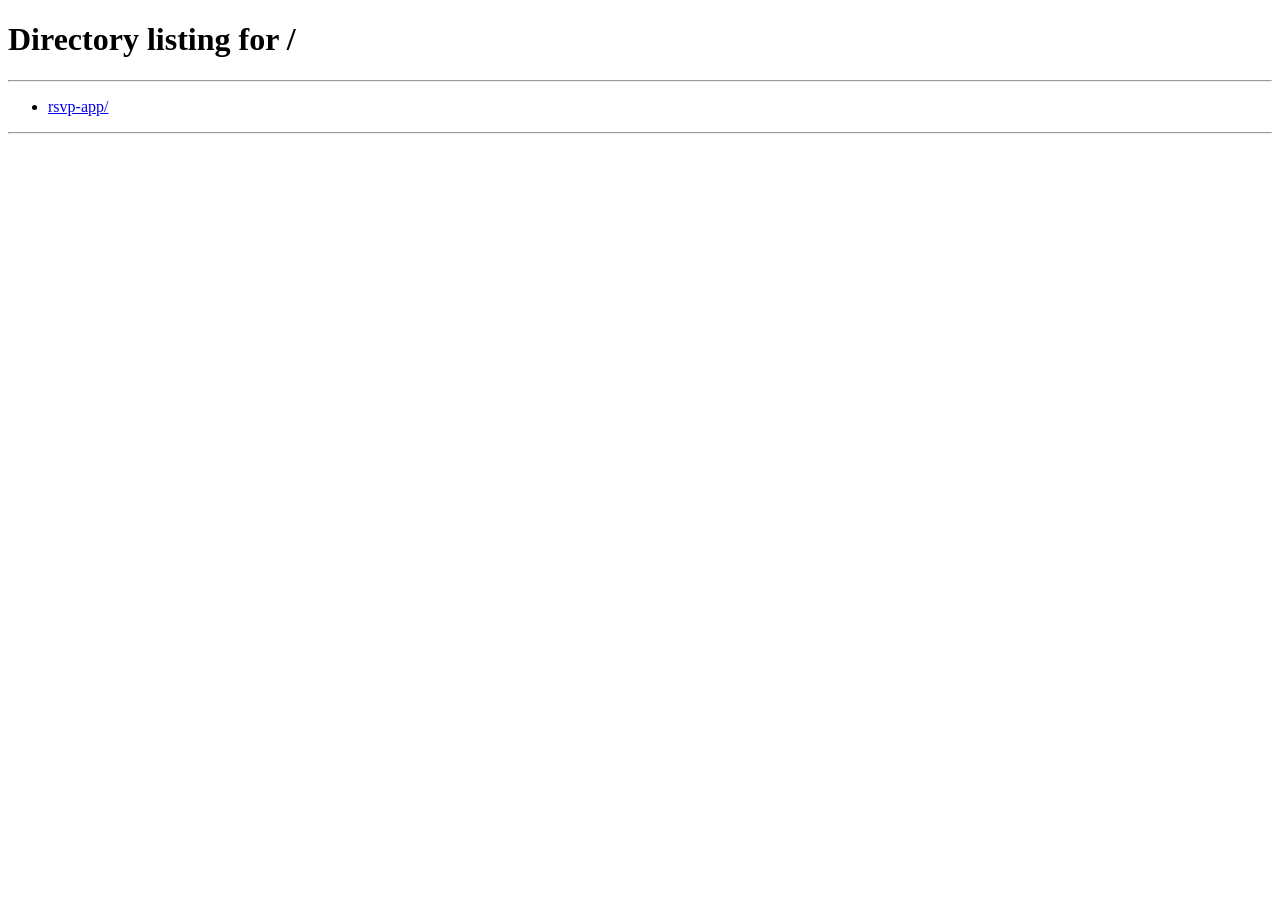
<file: rsvp-app/rsvp-app/public/moveplan/index.html>
<!DOCTYPE html>
<html lang="en">
<head>
<meta charset="UTF-8" />
<meta name="viewport" content="width=device-width, initial-scale=1.0" />
<title>Move plan</title>
<link rel="preconnect" href="https://fonts.googleapis.com" />
<link rel="preconnect" href="https://fonts.gstatic.com" crossorigin />
<link href="https://fonts.googleapis.com/css2?family=Playfair+Display:ital,wght@0,500;0,600;1,500&family=Plus+Jakarta+Sans:wght@400;500;600;700&display=swap" rel="stylesheet" />
<link rel="stylesheet" href="../shared/app.css" />
</head>
<body>

<div id="page-move" class="page active">
  <div class="dash">
    <div id="hubnav"></div>

    <div class="dash-top">
      <h1 class="dash-title"><span class="dot"></span>Move plan</h1>
      <div class="dash-actions">
        <a class="btn btn-ghost btn-sm" href="layout/" style="text-decoration:none">📐 Floor plan</a>
        <button class="btn btn-ghost btn-sm" onclick="exportMove()">⬇ Export CSV</button>
        <button class="btn btn-ghost btn-sm" onclick="logout()">Log out</button>
      </div>
    </div>

    <div class="mp-sum" id="mp-sum"></div>
    <div class="mp-bar"><i id="mp-bar-fill" style="width:0%"></i></div>

    <div class="panel">
      <h3>Add something</h3>
      <div class="mp-add">
        <div class="field">
          <label for="mp-item">Item</label>
          <input id="mp-item" placeholder="e.g. Sofa" onkeydown="if(event.key==='Enter')addMoveItem()" />
        </div>
        <div class="field">
          <label for="mp-room">Room</label>
          <input id="mp-room" list="mp-rooms" placeholder="Living room" />
          <datalist id="mp-rooms"></datalist>
        </div>
        <div class="field">
          <label for="mp-cost">Cost</label>
          <input id="mp-cost" type="number" min="0" step="any" inputmode="decimal" placeholder="0" />
        </div>
        <div class="field">
          <label for="mp-currency">Currency</label>
          <select id="mp-currency">
            <option value="USD">USD $</option>
            <option value="EGP">EGP £</option>
            <option value="EUR">EUR €</option>
            <option value="AED">AED</option>
            <option value="SAR">SAR</option>
            <option value="GBP">GBP £</option>
            <option value="LBP">LBP</option>
          </select>
        </div>
        <div class="field">
          <label for="mp-owner">Who</label>
          <input id="mp-owner" list="mp-owners" placeholder="Optional" />
          <datalist id="mp-owners"></datalist>
        </div>
        <button class="btn btn-primary" onclick="addMoveItem()">+ Add</button>
      </div>
    </div>

    <div class="panel">
      <div class="seat-top">
        <h3>Everything to sort out</h3>
        <div class="seat-actions">
          <label class="switch" id="hide-done-sw" onclick="toggleDone()">
            <span class="track"></span><span>Hide finished</span></label>
        </div>
      </div>
      <div id="mp-body"></div>
    </div>
  </div>
</div>

<div class="toast" id="toast"></div>

<script src="../shared/core.js"></script>
<script>
/* ============================================================
   MOVE PLAN
   Table: moveplan_items(id, room, item, status, cost, currency, owner, note, created_at)
   status: 'todo' | 'ordered' | 'delivered' | 'done'
   ============================================================ */
const ROOM_SUGGESTIONS = ['Living room','Bedroom','Kitchen','Bathroom','Dining room',
                          'Balcony','Utilities','Paperwork','Other'];
const FLOW = ['todo','ordered','delivered','done'];
const STATUS_LABEL = { todo:'To buy', ordered:'Ordered', delivered:'Delivered', done:'Done' };
const SIGN = { USD:'$', EGP:'E£', EUR:'€', GBP:'£', AED:'AED ', SAR:'SAR ', LBP:'LL ' };

let ITEMS = [], LAYOUT = null, HIDE_DONE = localStorage.getItem('mp_hide_done') === '1';

/* The floor plan uses its own words for the same idea. 'fixed' means built into
   the flat (a wall, a door) so it never belongs on a shopping list. */
const FROM_PLAN = { need:'todo', ordered:'ordered', have:'done' };
const TO_PLAN   = { todo:'need', ordered:'ordered', delivered:'ordered', done:'have' };
const PLAN_FLOW = ['todo','ordered','done'];

function roomAtPoint(cx, cy){
  const rooms = (LAYOUT && LAYOUT.rooms) || [];
  const r = rooms.find(r => cx >= r.x && cx <= r.x + r.w && cy >= r.y && cy <= r.y + r.h);
  return r ? r.n : 'Unplaced';
}
/* Floor plan pieces, dressed up to look like checklist rows. */
function planRows(){
  const items = (LAYOUT && LAYOUT.items) || [];
  return items.filter(i => i.status !== 'fixed').map(i => ({
    id: 'plan:' + i.id,
    planId: i.id,
    item: i.name,
    room: roomAtPoint(i.x + i.w / 2, i.y + i.h / 2),
    status: FROM_PLAN[i.status] || 'todo',
    cost: Number(i.price) || null,
    currency: 'AED',
    owner: null,
    fromPlan: true
  }));
}
const allRows = () => ITEMS.map(i => ({ ...i, fromPlan: false })).concat(planRows());

const money = (n, c) => (SIGN[c] || (c + ' ')) + Number(n || 0).toLocaleString(undefined, { maximumFractionDigits: 2 });

async function boot(){
  if (!requireHost()) return;
  renderNav('moveplan');
  try {
    ITEMS = await sb('moveplan_items?select=*&order=created_at.asc') || [];
    const l = await sb('moveplan_layout?id=eq.1&select=data');
    LAYOUT = (l && l[0] && l[0].data) || null;
  } catch(e){
    console.error(e);
    document.getElementById('mp-body').innerHTML =
      '<div class="mp-empty">Could not load. Run <b>moveplan-setup.sql</b> in Supabase, then refresh.</div>';
    return;
  }
  render();
}

/* ---------- writes ---------- */
async function addMoveItem(){
  const item = document.getElementById('mp-item').value.trim();
  if (!item){ toast('Give it a name first.'); return; }
  const costRaw = document.getElementById('mp-cost').value;
  const row = {
    item,
    room: document.getElementById('mp-room').value.trim() || 'Other',
    cost: costRaw === '' ? null : Number(costRaw),
    currency: document.getElementById('mp-currency').value,
    owner: document.getElementById('mp-owner').value.trim() || null,
    status: 'todo'
  };
  try {
    const saved = await sb('moveplan_items', {
      method: 'POST', headers: { Prefer: 'return=representation' }, body: JSON.stringify(row)
    });
    ITEMS.push(saved && saved[0] ? saved[0] : row);
    document.getElementById('mp-item').value = '';
    document.getElementById('mp-cost').value = '';
    document.getElementById('mp-item').focus();
    render();
  } catch(e){ console.error(e); toast('Could not save — check the SQL step ran.'); }
}

async function patchItem(id, patch){
  await sb('moveplan_items?id=eq.' + id, { method: 'PATCH', body: JSON.stringify(patch) });
  const it = ITEMS.find(x => String(x.id) === String(id));
  if (it) Object.assign(it, patch);
}
async function cycleStatus(id){
  if (String(id).startsWith('plan:')) return cyclePlanStatus(String(id).slice(5));
  const it = ITEMS.find(x => String(x.id) === String(id));
  if (!it) return;
  const next = FLOW[(FLOW.indexOf(it.status || 'todo') + 1) % FLOW.length];
  try { await patchItem(id, { status: next }); render(); }
  catch(e){ console.error(e); toast('Could not update.'); }
}

/* Writes straight back into the floor plan, so the colours there change too. */
async function cyclePlanStatus(planId){
  const it = (LAYOUT && LAYOUT.items || []).find(x => String(x.id) === String(planId));
  if (!it) return;
  const cur = FROM_PLAN[it.status] || 'todo';
  it.status = TO_PLAN[PLAN_FLOW[(PLAN_FLOW.indexOf(cur) + 1) % PLAN_FLOW.length]];
  try {
    await sb('moveplan_layout', { method:'POST', headers:{ Prefer:'resolution=merge-duplicates' },
      body: JSON.stringify({ id:1, data: LAYOUT }) });
    render();
  } catch(e){ console.error(e); toast('Could not update the floor plan.'); }
}
async function renameItem(id, val){
  const v = (val || '').trim();
  if (!v) return render();
  try { await patchItem(id, { item: v }); render(); }
  catch(e){ console.error(e); toast('Could not rename.'); }
}
async function setCost(id, val){
  const n = val === '' ? null : Number(val);
  try { await patchItem(id, { cost: n }); render(); }
  catch(e){ console.error(e); toast('Could not save.'); }
}
async function delItem(id){
  const it = ITEMS.find(x => String(x.id) === String(id));
  if (!confirm(`Remove ${it ? it.item : 'this'}?`)) return;
  try {
    await sb('moveplan_items?id=eq.' + id, { method: 'DELETE' });
    ITEMS = ITEMS.filter(x => String(x.id) !== String(id));
    render();
  } catch(e){ console.error(e); toast('Could not remove.'); }
}
function toggleDone(){
  HIDE_DONE = !HIDE_DONE;
  localStorage.setItem('mp_hide_done', HIDE_DONE ? '1' : '0');
  render();
}

/* ---------- render ---------- */
function render(){
  const sw = document.getElementById('hide-done-sw');
  sw.classList.toggle('on', HIDE_DONE);

  document.getElementById('mp-rooms').innerHTML =
    [...new Set(ROOM_SUGGESTIONS.concat(ITEMS.map(i => i.room).filter(Boolean)))]
      .map(r => `<option value="${escapeAttr(r)}">`).join('');
  document.getElementById('mp-owners').innerHTML =
    [...new Set(ITEMS.map(i => i.owner).filter(Boolean))]
      .map(o => `<option value="${escapeAttr(o)}">`).join('');

  const ROWS = allRows();
  const done = ROWS.filter(i => i.status === 'done').length;
  const pct = ROWS.length ? Math.round(done / ROWS.length * 100) : 0;
  document.getElementById('mp-bar-fill').style.width = pct + '%';

  // money is kept separate per currency — no invented exchange rates
  const totals = {}, spent = {};
  ROWS.forEach(i => {
    if (i.cost == null) return;
    const c = i.currency || 'USD';
    totals[c] = (totals[c] || 0) + Number(i.cost);
    if (i.status === 'delivered' || i.status === 'done') spent[c] = (spent[c] || 0) + Number(i.cost);
  });

  const fromPlan = ROWS.filter(i => i.fromPlan).length;
  let sum = `<div class="box"><b>${done}/${ROWS.length}</b><span>done · ${pct}%</span></div>`;
  if (fromPlan) sum += `<div class="box"><b>${fromPlan}</b><span>from the floor plan</span></div>`;
  Object.keys(totals).sort().forEach(c => {
    sum += `<div class="box"><b>${escapeHtml(money(totals[c], c))}</b><span>planned in ${escapeHtml(c)}</span></div>`;
    sum += `<div class="box"><b>${escapeHtml(money(spent[c] || 0, c))}</b><span>committed in ${escapeHtml(c)}</span></div>`;
  });
  document.getElementById('mp-sum').innerHTML = sum;

  const body = document.getElementById('mp-body');
  const visible = HIDE_DONE ? ROWS.filter(i => i.status !== 'done') : ROWS;
  if (!visible.length){
    body.innerHTML = `<div class="mp-empty">${ROWS.length
      ? 'Everything here is finished. Nice.'
      : 'Nothing yet — add your first item above.'}</div>`;
    return;
  }

  const rooms = [...new Set(visible.map(i => i.room || 'Other'))].sort();
  // (rooms now include the ones drawn on the floor plan)
  body.innerHTML = rooms.map(room => {
    const list = visible.filter(i => (i.room || 'Other') === room);
    const rdone = list.filter(i => i.status === 'done').length;
    const rcost = {};
    list.forEach(i => { if (i.cost != null){ const c = i.currency || 'USD'; rcost[c] = (rcost[c] || 0) + Number(i.cost); } });
    const costTxt = Object.keys(rcost).map(c => money(rcost[c], c)).join(' + ');
    return `<div class="mp-room">
      <h4>${escapeHtml(room)}</h4>
      <p class="rsum">${rdone} of ${list.length} done${costTxt ? ' · ' + escapeHtml(costTxt) : ''}</p>
      ${list.map(i => {
        const st = i.status || 'todo';
        const name = i.fromPlan
          ? `<span class="mp-name mp-locked" title="Lives on the floor plan — edit it there">${escapeHtml(i.item)}</span>`
          : `<input class="mp-name" value="${escapeAttr(i.item)}"
                 onchange="renameItem('${i.id}', this.value)"
                 onkeydown="if(event.key==='Enter')this.blur()" />`;
        const tail = i.fromPlan
          ? `<a class="mp-plan-tag" href="layout/" title="Open the floor plan">📐</a>`
          : `<button class="mp-del" onclick="delItem('${i.id}')" title="Remove">🗑</button>`;
        return `<div class="mp-item ${st === 'done' ? 'done' : ''}">
          <button class="mp-status ${st}" onclick="cycleStatus('${i.id}')"
                  title="Click to move it along">${STATUS_LABEL[st]}</button>
          ${name}
          ${i.owner ? `<span class="mp-who">${escapeHtml(i.owner)}</span>` : ''}
          <span class="mp-cost">${i.cost != null ? escapeHtml(money(i.cost, i.currency || 'USD')) : '—'}</span>
          ${tail}
        </div>`;
      }).join('')}
    </div>`;
  }).join('');
}

/* ---------- export ---------- */
function exportMove(){
  const ROWS = allRows();
  if (!ROWS.length){ toast('Nothing to export yet.'); return; }
  const rows = [['Room','Item','Status','Cost','Currency','Who','Source']];
  ROWS.forEach(i => rows.push([
    i.room || 'Other', i.item, STATUS_LABEL[i.status || 'todo'],
    i.cost != null ? i.cost : '', i.cost != null ? (i.currency || 'USD') : '', i.owner || '',
    i.fromPlan ? 'Floor plan' : 'Added here'
  ]));
  const csv = rows.map(r => r.map(c => `"${String(c == null ? '' : c).replace(/"/g,'""')}"`).join(',')).join('\n');
  const blob = new Blob(['\ufeff' + csv], { type: 'text/csv;charset=utf-8' });
  const a = document.createElement('a');
  a.href = URL.createObjectURL(blob); a.download = 'move-plan.csv';
  document.body.appendChild(a); a.click();
  setTimeout(() => { URL.revokeObjectURL(a.href); a.remove(); }, 500);
  toast('Downloaded.');
}

boot();
</script>
</body>
</html>
</file>
<file: rsvp-app/rsvp-app/public/shared/app.css>
:root{
    --fuchsia:#E11584;
    --fuchsia-deep:#B30C66;
    --blush:#FBD7E6;
    --peach:#FCE3D2;
    --cream:#FFF9F5;
    --ink:#3D1226;
    --muted:#8A6377;
    --line:#F0D9E4;
    --ok:#1F9D6B;
    --ok-soft:#E4F5EE;
    --no:#C2536B;
    --no-soft:#FBE7EC;
    --shadow:0 18px 50px -22px rgba(177,12,102,.45);
  }
  *{box-sizing:border-box}
  html,body{margin:0;padding:0}
  body{
    font-family:'Plus Jakarta Sans',system-ui,sans-serif;
    color:var(--ink);
    background:var(--cream);
    -webkit-font-smoothing:antialiased;
    line-height:1.5;
  }
  .page{display:none}
  .page.active{display:block}

  /* ---------- Loading ---------- */
  #page-loading.active{
    display:flex;align-items:center;justify-content:center;
    min-height:100vh;background:var(--cream);flex-direction:column;gap:18px;
  }
  .spinner{
    width:46px;height:46px;border-radius:50%;
    border:4px solid var(--blush);border-top-color:var(--fuchsia);
    animation:spin .8s linear infinite;
  }
  @keyframes spin{to{transform:rotate(360deg)}}
  .loading-label{color:var(--muted);font-size:14px;letter-spacing:.04em}

  /* ---------- Guest view ---------- */
  .guest-wrap{min-height:100vh;display:flex;align-items:flex-start;justify-content:center;padding:24px 16px 56px}
  .card{
    width:100%;max-width:480px;background:#fff;border-radius:28px;overflow:hidden;
    box-shadow:var(--shadow);border:1px solid var(--line);
  }
  .hero{
    position:relative;background:var(--fuchsia);
    background-image:linear-gradient(160deg,#EC3897 0%,var(--fuchsia) 48%,var(--fuchsia-deep) 100%);
    color:#fff;padding:40px 30px 56px;text-align:center;
  }
  .hero .eyebrow{
    font-size:12px;letter-spacing:.32em;text-transform:uppercase;opacity:.9;margin:0 0 16px;font-weight:600;
  }
  .hero .names{
    font-family:'Playfair Display',serif;font-weight:600;font-size:clamp(34px,9vw,46px);
    line-height:1.05;margin:0;text-transform:lowercase;letter-spacing:-.01em;
  }
  .hero .amp{font-style:italic;font-weight:500;opacity:.92;display:block;font-size:.62em;margin:6px 0}
  .hero .meta{margin:18px 0 0;font-size:14px;letter-spacing:.04em;opacity:.95}
  .hero .occasion{margin:14px 0 0;font-family:'Playfair Display',serif;font-style:italic;font-size:17px;font-weight:500;opacity:.96}
  .wave{position:absolute;left:0;right:0;bottom:-1px;width:100%;display:block}

  .body{padding:30px 30px 34px}
  .greet{font-family:'Playfair Display',serif;font-size:24px;margin:0 0 6px;font-weight:500}
  .sub{color:var(--muted);font-size:14.5px;margin:0 0 24px}

  .q{font-size:13px;font-weight:600;letter-spacing:.02em;color:var(--ink);margin:0 0 12px;text-transform:uppercase;opacity:.75}
  .seats{display:flex;flex-wrap:wrap;gap:10px;margin-bottom:8px}
  .seat-pill{
    min-width:54px;flex:0 0 auto;padding:14px 16px;border-radius:16px;border:1.5px solid var(--line);
    background:#fff;font-weight:600;font-size:16px;color:var(--ink);cursor:pointer;
    transition:transform .12s ease,border-color .12s ease,background .12s ease;
    font-family:inherit;
  }
  .seat-pill .n{font-size:20px;display:block;line-height:1.1}
  .seat-pill .l{font-size:10.5px;font-weight:500;color:var(--muted);letter-spacing:.04em;text-transform:uppercase}
  .seat-pill:hover{border-color:var(--fuchsia)}
  .seat-pill.sel{background:var(--fuchsia);border-color:var(--fuchsia);color:#fff;transform:translateY(-2px)}
  .seat-pill.sel .l{color:rgba(255,255,255,.85)}

  .decline{
    margin-top:14px;width:100%;padding:14px;border-radius:16px;border:1.5px solid var(--line);
    background:#fff;color:var(--muted);font-weight:600;font-size:14.5px;cursor:pointer;font-family:inherit;
    transition:.12s ease;
  }
  .decline:hover{border-color:var(--no);color:var(--no)}
  .decline.sel{background:var(--no-soft);border-color:var(--no);color:var(--no)}

  .confirm{
    margin-top:24px;width:100%;padding:16px;border-radius:16px;border:none;
    background:var(--ink);color:#fff;font-weight:700;font-size:16px;cursor:pointer;font-family:inherit;
    transition:.15s ease;letter-spacing:.01em;
  }
  .confirm:hover{background:#551a37}
  .confirm:disabled{opacity:.4;cursor:not-allowed}

  .thanks{text-align:center;padding:8px 4px}
  .thanks .check{
    width:66px;height:66px;border-radius:50%;margin:0 auto 18px;display:flex;align-items:center;justify-content:center;
    background:var(--ok-soft);color:var(--ok);font-size:32px;
  }
  .thanks.declined .check{background:var(--no-soft);color:var(--no)}
  .thanks h3{font-family:'Playfair Display',serif;font-size:24px;margin:0 0 8px;font-weight:500}
  .thanks p{color:var(--muted);margin:0 0 20px;font-size:15px}
  .edit-link{background:none;border:none;color:var(--fuchsia);font-weight:600;cursor:pointer;font-size:14px;font-family:inherit;text-decoration:underline}

  .notfound{text-align:center;padding:50px 30px}
  .notfound h3{font-family:'Playfair Display',serif;font-size:26px;margin:0 0 10px}
  .notfound p{color:var(--muted);margin:0}

  /* ---------- Host login ---------- */
  .login-wrap{min-height:100vh;display:flex;align-items:center;justify-content:center;padding:24px}
  .login-card{width:100%;max-width:380px;background:#fff;border-radius:24px;padding:36px 30px;box-shadow:var(--shadow);border:1px solid var(--line);text-align:center}
  .login-card .lock{font-size:34px;margin-bottom:10px}
  .login-card h2{font-family:'Playfair Display',serif;font-weight:500;margin:0 0 4px;font-size:24px}
  .login-card p{color:var(--muted);font-size:14px;margin:0 0 22px}

  /* ---------- Host dashboard ---------- */
  .dash{max-width:1040px;margin:0 auto;padding:22px 18px 60px}
  .dash-top{display:flex;align-items:center;justify-content:space-between;gap:12px;margin-bottom:22px;flex-wrap:wrap}
  .dash-title{font-family:'Playfair Display',serif;font-size:24px;font-weight:500;margin:0;display:flex;align-items:center;gap:10px}
  .dash-title .dot{width:10px;height:10px;border-radius:50%;background:var(--fuchsia)}
  .dash-actions{display:flex;gap:8px}

  .stats-split{display:flex;gap:12px;margin-bottom:14px;flex-wrap:wrap}
  .split-chip{flex:1;min-width:150px;background:#fff;border:1px solid var(--line);border-radius:16px;padding:14px 16px;display:flex;align-items:center;gap:12px}
  .split-chip .badge{width:34px;height:34px;border-radius:10px;display:flex;align-items:center;justify-content:center;font-size:15px}
  .split-chip.bride .badge{background:var(--blush)}
  .split-chip.groom .badge{background:var(--peach)}
  .split-chip .k{font-size:12px;color:var(--muted);letter-spacing:.03em}
  .split-chip .v{font-size:18px;font-weight:700}

  .stats{display:grid;grid-template-columns:repeat(auto-fit,minmax(150px,1fr));gap:12px;margin-bottom:22px}
  .stat{background:#fff;border:1px solid var(--line);border-radius:16px;padding:16px 16px 14px}
  .stat .v{font-size:26px;font-weight:700;font-family:'Playfair Display',serif;line-height:1}
  .stat .k{font-size:12px;color:var(--muted);margin-top:6px;letter-spacing:.02em}
  .stat.attending .v{color:var(--ok)}
  .stat.declined .v{color:var(--no)}

  .panel{background:#fff;border:1px solid var(--line);border-radius:20px;padding:20px;margin-bottom:18px}
  .panel h3{margin:0 0 14px;font-size:14px;font-weight:700;letter-spacing:.02em;text-transform:uppercase;color:var(--muted)}

  .add-row{display:grid;grid-template-columns:1.3fr 1fr 88px 130px auto;gap:10px;align-items:end}
  .field label{display:block;font-size:12px;color:var(--muted);margin:0 0 5px;font-weight:600}
  input,select{
    width:100%;padding:12px 13px;border-radius:12px;border:1.5px solid var(--line);font-size:15px;
    font-family:inherit;color:var(--ink);background:#fff;
  }
  input:focus,select:focus{outline:none;border-color:var(--fuchsia)}

  .btn{padding:12px 18px;border-radius:12px;border:none;font-weight:600;font-size:14.5px;cursor:pointer;font-family:inherit;transition:.13s ease;white-space:nowrap}
  .btn-primary{background:var(--fuchsia);color:#fff}
  .btn-primary:hover{background:var(--fuchsia-deep)}
  .btn-wa{background:#25D366;color:#fff}
  .btn-wa:hover{background:#1da851}
  .icon-btn.wa{color:#1da851}
  .icon-btn.wa:hover{border-color:#25D366;color:#1da851;background:#eafaf0}
  .btn-ghost{background:#fff;color:var(--ink);border:1.5px solid var(--line)}
  .btn-ghost:hover{border-color:var(--fuchsia);color:var(--fuchsia)}
  .btn-sm{padding:8px 12px;font-size:13px}

  .tabs{display:flex;gap:8px;margin-bottom:14px;flex-wrap:wrap}
  .tab{padding:9px 16px;border-radius:999px;border:1.5px solid var(--line);background:#fff;color:var(--muted);font-weight:600;font-size:13.5px;cursor:pointer;font-family:inherit;transition:.12s ease}
  .tab:hover{border-color:var(--fuchsia)}
  .tab.active{background:var(--ink);border-color:var(--ink);color:#fff}

  table{width:100%;border-collapse:collapse}
  th{text-align:left;font-size:11.5px;text-transform:uppercase;letter-spacing:.05em;color:var(--muted);padding:0 12px 10px;font-weight:700}
  td{padding:13px 12px;border-top:1px solid var(--line);font-size:14.5px;vertical-align:middle}
  .g-name{font-weight:600}
  .side-badge{display:inline-block;padding:3px 10px;border-radius:999px;font-size:11.5px;font-weight:700;letter-spacing:.02em}
  .side-badge.bride{background:var(--blush);color:#a01861}
  .side-badge.groom{background:var(--peach);color:#9a5418}
  .status{display:inline-flex;align-items:center;gap:6px;font-size:13px;font-weight:600}
  .status .d{width:8px;height:8px;border-radius:50%}
  .status.attending{color:var(--ok)} .status.attending .d{background:var(--ok)}
  .status.declined{color:var(--no)} .status.declined .d{background:var(--no)}
  .status.pending{color:var(--muted)} .status.pending .d{background:#cdb6c4}

  .link-cell{display:flex;align-items:center;gap:8px;max-width:240px}
  .link-cell code{font-size:12px;color:var(--muted);overflow:hidden;text-overflow:ellipsis;white-space:nowrap;background:var(--cream);padding:5px 8px;border-radius:7px;flex:1;min-width:0}
  .icon-btn{background:#fff;border:1.5px solid var(--line);border-radius:9px;width:34px;height:34px;cursor:pointer;font-size:14px;color:var(--muted);flex:0 0 auto;transition:.12s ease}
  .icon-btn:hover{border-color:var(--fuchsia);color:var(--fuchsia)}
  .del-btn:hover{border-color:var(--no);color:var(--no)}
  .copy-mobile{display:none}

  /* ---------- Guest details after RSVP ---------- */
  .note{margin:16px auto 8px;max-width:340px;font-size:13.5px;color:var(--muted);background:var(--cream);border:1px solid var(--line);border-radius:14px;padding:12px 14px;line-height:1.5;text-align:center}
  .detail-img{height:150px;border-radius:18px;background-size:cover;background-position:center;margin-top:22px;border:1px solid var(--line)}
  .detail-deco{height:96px;border-radius:18px;margin-top:22px;background:linear-gradient(135deg,var(--blush),var(--peach));display:flex;align-items:center;justify-content:center;color:var(--fuchsia);font-size:30px}
  .details{margin-top:20px;border-top:1px solid var(--line);padding-top:18px;text-align:left}
  .details-title{font-family:'Playfair Display',serif;font-size:18px;font-weight:500;margin:0 0 8px;text-align:center}
  .detail-row{display:flex;gap:13px;align-items:flex-start;padding:12px 0}
  .detail-row + .detail-row{border-top:1px solid var(--line)}
  .dicon{font-size:18px;flex:0 0 auto;width:24px;text-align:center;line-height:1.4}
  .dlabel{font-size:11px;text-transform:uppercase;letter-spacing:.06em;color:var(--muted);font-weight:700;margin-bottom:3px}
  .dval{font-size:15px;font-weight:600;color:var(--ink)}
  .dsub{font-size:13.5px;font-weight:400;color:var(--muted);margin-top:2px}
  .maps-link{display:inline-block;margin-top:7px;font-size:13px;font-weight:600;color:var(--fuchsia);text-decoration:none}
  .maps-link:hover{text-decoration:underline}
  .details-soon{color:var(--muted);font-size:14px;text-align:center;margin:18px 0 0;line-height:1.5}
  .swatches{display:flex;gap:7px;margin-top:9px}
  .swatch{width:22px;height:22px;border-radius:50%;border:1px solid rgba(0,0,0,.06);box-shadow:0 1px 3px rgba(0,0,0,.1)}

  .empty{text-align:center;padding:34px;color:var(--muted)}
  .toast{position:fixed;bottom:24px;left:50%;transform:translateX(-50%) translateY(20px);background:var(--ink);color:#fff;padding:12px 20px;border-radius:12px;font-size:14px;font-weight:600;opacity:0;pointer-events:none;transition:.25s ease;z-index:50}
  .toast.show{opacity:1;transform:translateX(-50%) translateY(0)}

  /* ---------- Settings modal ---------- */
  .modal-bg{position:fixed;inset:0;background:rgba(61,18,38,.45);display:none;align-items:center;justify-content:center;padding:20px;z-index:40}
  .modal-bg.show{display:flex}
  .modal{background:#fff;border-radius:22px;padding:28px;width:100%;max-width:420px;box-shadow:var(--shadow);max-height:88vh;overflow-y:auto}
  .modal h3{font-family:'Playfair Display',serif;font-weight:500;font-size:22px;margin:0 0 18px}
  .modal .field{margin-bottom:14px}
  .modal .set-divider{font-size:11px;text-transform:uppercase;letter-spacing:.06em;color:var(--muted);font-weight:700;margin:20px 0 12px;padding-bottom:6px;border-bottom:1px solid var(--line)}
  .modal-actions{display:flex;gap:10px;margin-top:8px}

  @media(max-width:680px){
    .stats{grid-template-columns:repeat(2,1fr)}
    .add-row{grid-template-columns:1fr 1fr;gap:10px}
    .add-row .field.wide,.add-row .add-btn{grid-column:1 / -1}
    th.col-link,td.col-link{display:none}
    .copy-mobile{display:inline-flex;margin-top:8px}
  }

  /* ---------- Seating ---------- */
  .seat-top{display:flex;justify-content:space-between;align-items:center;gap:10px;flex-wrap:wrap;margin-bottom:6px}
  .seat-top h3{margin:0}
  .seat-actions{display:flex;gap:8px;flex-wrap:wrap}
  .seat-sub{color:var(--muted);font-size:13px;margin:0 0 14px}
  .unseated{background:var(--cream);border:1.5px dashed var(--line);border-radius:16px;padding:13px;margin-bottom:16px}
  .unseated .u-t{font-size:12.5px;font-weight:600;color:var(--muted);margin-bottom:9px}
  .chiprow{display:flex;flex-wrap:wrap;gap:6px}
  .gchip{display:inline-flex;align-items:center;gap:6px;background:#fff;border:1px solid var(--line);
         border-radius:999px;padding:5px 10px;font-size:13px;color:var(--ink)}
  .gchip .s{color:var(--muted);font-size:11.5px}
  .gchip button{border:0;background:none;color:var(--muted);cursor:pointer;font-size:14px;line-height:1;padding:0 1px}
  .gchip button:hover{color:var(--no)}
  .tgrid{display:grid;grid-template-columns:repeat(auto-fill,minmax(238px,1fr));gap:14px}
  .tcard{border:1.5px solid var(--line);border-radius:18px;padding:14px;background:#fff}
  .tcard.full{border-color:var(--ok)}
  .tcard.over{border-color:var(--no)}
  .tc-top{display:flex;justify-content:space-between;align-items:baseline;margin-bottom:4px}
  .tc-top h4{margin:0;font-size:15.5px;font-weight:700}
  .tc-n{font-size:12.5px;color:var(--muted)}
  .tc-n.over{color:var(--no);font-weight:700}
  .tc-dim{text-align:center;font-size:11px;color:var(--muted);margin:-4px 0 8px}
  .tc-ctl{display:flex;align-items:center;gap:8px;flex-wrap:wrap;margin-bottom:10px}
  .stepper{display:flex;align-items:center;border:1.5px solid var(--line);border-radius:999px}
  .stepper button{border:0;background:none;width:24px;padding:3px 0;color:var(--muted);font-size:15px;cursor:pointer;font-family:inherit}
  .stepper button:hover{color:var(--fuchsia)}
  .stepper span{font-size:12px;min-width:50px;text-align:center}
  .shapesel{display:flex;border:1.5px solid var(--line);border-radius:999px;overflow:hidden}
  .shapesel button{border:0;background:none;padding:4px 11px;font-size:12px;color:var(--muted);cursor:pointer;font-family:inherit}
  .shapesel button.on{background:var(--ink);color:#fff}
  .tc-add{width:100%;margin-top:9px;padding:8px 10px;border-radius:12px;border:1.5px solid var(--line);
          background:var(--cream);font-family:inherit;font-size:13px;color:var(--muted);cursor:pointer}
  .tc-add:focus{border-color:var(--fuchsia);outline:none}
  .cellsel{padding:6px 8px;border-radius:10px;border:1.5px solid var(--line);background:#fff;
           font-family:inherit;font-size:12.5px;color:var(--ink);max-width:150px}
  .cellsel:focus{border-color:var(--fuchsia);outline:none}
  .seat-empty{text-align:center;color:var(--muted);font-size:14px;padding:26px 12px;
              border:1.5px dashed var(--line);border-radius:16px}
  .switch{display:inline-flex;align-items:center;gap:8px;font-size:12.5px;color:var(--muted);
          cursor:pointer;user-select:none;padding:5px 4px}
  .switch .track{width:38px;height:22px;border-radius:999px;background:var(--line);position:relative;transition:.15s ease;flex:0 0 auto}
  .switch .track::after{content:'';position:absolute;top:2px;left:2px;width:18px;height:18px;border-radius:50%;
          background:#fff;box-shadow:0 1px 3px rgba(0,0,0,.18);transition:.15s ease}
  .switch.on{color:var(--fuchsia);font-weight:600}
  .switch.on .track{background:var(--fuchsia)}
  .switch.on .track::after{transform:translateX(16px)}
  /* ---------- Gifts ---------- */
  .maxsel{width:52px;padding:5px 6px;border-radius:9px;border:1.5px solid transparent;background:none;
        font-family:inherit;font-size:14px;color:var(--ink);text-align:center;-moz-appearance:textfield}
  .maxsel::-webkit-outer-spin-button,.maxsel::-webkit-inner-spin-button{-webkit-appearance:none;margin:0}
  .maxsel:hover{border-color:var(--line);background:var(--cream)}
  .maxsel:focus{outline:none;border-color:var(--fuchsia);background:#fff}
  .maxsel.short{border-color:var(--no);color:var(--no);font-weight:700}
  .gift-chip{border:1.5px dashed var(--line);background:none;border-radius:999px;padding:5px 10px;
        font-family:inherit;font-size:12.5px;color:var(--muted);cursor:pointer;white-space:nowrap;transition:.12s}
  .gift-chip:hover{border-color:var(--fuchsia);color:var(--fuchsia)}
  .gift-chip.has{border-style:solid;border-color:var(--ok);background:var(--ok-soft);color:var(--ok);font-weight:600}
  .giftseg{display:flex;border:1.5px solid var(--line);border-radius:999px;overflow:hidden;margin-bottom:14px}
  .giftseg button{flex:1;border:0;background:none;padding:9px;font-family:inherit;font-size:13px;
        color:var(--muted);cursor:pointer}
  .giftseg button.on{background:var(--ink);color:#fff}
  .gift-row{display:flex;gap:10px}
  .gift-row .field{flex:1}
  .gsum{display:grid;grid-template-columns:repeat(auto-fit,minmax(150px,1fr));gap:12px;margin-bottom:18px}
  .gsum .box{border:1.5px solid var(--line);border-radius:16px;padding:13px 15px;background:#fff}
  .gsum .box b{display:block;font-family:'Playfair Display',serif;font-size:24px;font-weight:500;color:var(--ink)}
  .gsum .box span{font-size:11.5px;color:var(--muted)}
  .glist{width:100%;border-collapse:collapse}
  .glist th{text-align:left;font-size:11px;letter-spacing:.06em;text-transform:uppercase;color:var(--muted);
        padding:0 10px 9px;font-weight:600}
  .glist td{padding:11px 10px;border-top:1.5px solid var(--line);font-size:13.5px;vertical-align:middle}
  .glist .amt{font-weight:700;color:var(--ok);white-space:nowrap}
  .glist .gname{font-weight:600}
  .plan-modal .modal{max-width:min(1040px,96vw)}
  .plan-scroll{overflow:auto;background:#fff;border:1.5px solid var(--line);border-radius:16px;padding:10px;margin-bottom:16px}
  .plan-scroll svg{display:block;margin:0 auto;max-width:100%;height:auto}
  .plan-bar{display:flex;gap:8px;flex-wrap:wrap;justify-content:flex-end}
  .tc-name{font-family:'Playfair Display',serif;font-size:16px;font-weight:600;color:var(--ink);
          border:0;border-bottom:1.5px solid transparent;background:none;padding:1px 2px;
          width:100%;min-width:0;border-radius:4px;transition:.12s ease}
  .tc-name:hover{border-bottom-color:var(--line)}
  .tc-name:focus{outline:none;border-bottom-color:var(--fuchsia);background:var(--cream)}
  .tc-name::placeholder{color:var(--ink);opacity:1}
  .tc-pick{position:relative;margin-top:9px}
  .tc-pick input{width:100%;padding:9px 11px;border-radius:12px;border:1.5px solid var(--line);
          background:var(--cream);font-family:inherit;font-size:13px;color:var(--ink)}
  .tc-pick input:focus{border-color:var(--fuchsia);background:#fff;outline:none}
  .tc-pick input::placeholder{color:var(--muted)}
  .pick-list{position:absolute;left:0;right:0;top:calc(100% + 4px);z-index:30;background:#fff;
          border:1.5px solid var(--line);border-radius:14px;box-shadow:0 14px 34px -16px rgba(177,12,102,.45);
          max-height:210px;overflow-y:auto;padding:5px}
  .pick-row{display:flex;justify-content:space-between;align-items:center;gap:10px;width:100%;
          border:0;background:none;padding:8px 10px;border-radius:10px;cursor:pointer;
          font-family:inherit;font-size:13px;color:var(--ink);text-align:left}
  .pick-row:hover{background:var(--cream)}
  .pick-row .s{font-size:11.5px;color:var(--muted);flex:0 0 auto}
  .pick-row .prov-tag{font-style:italic}
  .pick-none{padding:10px;font-size:12.5px;color:var(--muted);text-align:center}
  .gchip.prov{border-style:dashed;color:var(--muted);background:var(--cream)}
  .gchip.prov .s{font-style:italic}
  @media(max-width:760px){ th.col-seat,td.col-seat{display:none} }


/* ============================================================
   SECTION BAR
   ============================================================ */
.hubnav{display:flex;gap:6px;flex-wrap:wrap;margin:0 0 22px;padding:5px;background:#fff;
        border:1.5px solid var(--line);border-radius:999px;width:fit-content;max-width:100%}
.hubnav-item{display:inline-flex;align-items:center;gap:8px;padding:9px 18px;border-radius:999px;
        text-decoration:none;color:var(--muted);font-size:14px;font-weight:600;transition:.15s ease;white-space:nowrap}
.hubnav-item:hover{color:var(--fuchsia);background:var(--cream)}
.hubnav-item.on{background:var(--ink);color:#fff}
.hubnav-icon{font-size:15px;line-height:1}

/* ============================================================
   MOVE PLAN
   ============================================================ */
.mp-add{display:grid;grid-template-columns:2fr 1.2fr 1fr .9fr 1.1fr auto;gap:10px;align-items:end}
@media(max-width:900px){.mp-add{grid-template-columns:1fr 1fr}}
@media(max-width:520px){.mp-add{grid-template-columns:1fr}}
.mp-sum{display:grid;grid-template-columns:repeat(auto-fit,minmax(140px,1fr));gap:12px;margin-bottom:20px}
.mp-sum .box{border:1.5px solid var(--line);border-radius:16px;padding:13px 15px;background:#fff}
.mp-sum .box b{display:block;font-family:'Playfair Display',serif;font-size:23px;font-weight:500;color:var(--ink)}
.mp-sum .box span{font-size:11.5px;color:var(--muted)}
.mp-bar{height:9px;border-radius:999px;background:var(--line);overflow:hidden;margin:2px 0 20px}
.mp-bar i{display:block;height:100%;background:var(--fuchsia);border-radius:999px;transition:width .3s ease}
.mp-room{margin-bottom:22px}
.mp-room h4{font-family:'Playfair Display',serif;font-size:18px;font-weight:600;margin:0 0 4px;color:var(--ink)}
.mp-room .rsum{font-size:12px;color:var(--muted);margin:0 0 10px}
.mp-item{display:flex;align-items:center;gap:12px;padding:12px 14px;border:1.5px solid var(--line);
        border-radius:14px;background:#fff;margin-bottom:8px}
.mp-item.done{background:var(--cream);border-color:var(--line)}
.mp-item.done .mp-name{text-decoration:line-through;color:var(--muted)}
.mp-name{flex:1;min-width:0;font-size:14px;font-weight:600;color:var(--ink);
        border:0;background:none;font-family:inherit;padding:3px 4px;border-radius:7px}
.mp-name:hover{background:var(--cream)}
.mp-name:focus{outline:none;box-shadow:0 0 0 1.5px var(--fuchsia);background:#fff}
.mp-who{font-size:12px;color:var(--muted);white-space:nowrap}
.mp-cost{font-size:13.5px;font-weight:700;color:var(--ink);white-space:nowrap;min-width:78px;text-align:right}
.mp-status{border:1.5px solid var(--line);border-radius:999px;padding:5px 12px;font-family:inherit;
        font-size:12px;font-weight:600;cursor:pointer;white-space:nowrap;background:#fff;color:var(--muted)}
.mp-status.todo{border-color:var(--line);color:var(--muted)}
.mp-status.ordered{border-color:var(--fuchsia);color:var(--fuchsia);background:var(--blush)}
.mp-status.delivered{border-color:#C98A2E;color:#9A6612;background:var(--peach)}
.mp-status.done{border-color:var(--ok);color:var(--ok);background:var(--ok-soft)}
.mp-del{border:0;background:none;color:var(--line);font-size:17px;cursor:pointer;padding:2px 4px;line-height:1}
.mp-del:hover{color:var(--no)}
.mp-empty{text-align:center;color:var(--muted);font-size:14px;padding:30px 12px;
        border:1.5px dashed var(--line);border-radius:16px}

.mp-locked{flex:1;min-width:0;font-size:14px;font-weight:600;color:var(--ink);padding:3px 4px}
.mp-plan-tag{text-decoration:none;font-size:15px;opacity:.5;padding:2px 4px;line-height:1}
.mp-plan-tag:hover{opacity:1}


/* ============================================================
   GARDEN THEME
   Ivory, sage, moss and antique gold. Overrides everything above.
   ============================================================ */
:root{
  --fuchsia:#7A8A66;        /* sage — buttons, accents */
  --fuchsia-deep:#4F5C41;   /* moss */
  --blush:#E8EDE0;          /* palest sage wash */
  --peach:#F2EBDA;          /* warm stone */
  --cream:#FBF8F2;          /* page */
  --ink:#2E3428;            /* deep green-black — all text */
  --muted:#7C8471;
  --line:#E3DCCB;
  --ok:#5E7A4E;   --ok-soft:#E9F0E1;
  --no:#A2604F;   --no-soft:#F5E9E2;
  --gold:#B39B62;
  --gold-soft:#E7DCC2;
  --stone:#F4EFE4;
  --shadow:0 18px 50px -24px rgba(60,70,50,.30);
  --script:'Pinyon Script', 'Playfair Display', serif;
  --formal:'Cormorant Garamond', Georgia, serif;
}

/* ---------- the invitation ---------- */
.card{box-shadow:var(--shadow);border:1px solid var(--line)}

.hero{
  background:var(--stone);
  border-radius:190px 190px 0 0;
  padding:58px 26px 42px;
  border-bottom:0;
}
.hero::after{
  content:'';position:absolute;left:16px;right:16px;top:16px;bottom:0;
  border:1px solid var(--gold-soft);border-bottom:0;
  border-radius:174px 174px 0 0;pointer-events:none;
}
.hero .eyebrow{
  font-family:var(--formal);font-size:12px;letter-spacing:.30em;text-transform:uppercase;
  color:var(--gold);opacity:1;font-weight:600;
}
.hero .names{
  font-family:var(--script);font-size:52px;line-height:1.06;color:var(--ink);
  text-transform:none;font-weight:400;margin:14px 0 0;
}
.hero .names .amp{font-family:var(--script);font-style:normal;color:var(--gold);padding:0 4px}
.hero .names .poss{display:none}
.hero .occasion{
  font-family:var(--formal);font-size:14.5px;letter-spacing:.20em;text-transform:uppercase;
  color:var(--muted);margin-top:14px;
}
.hero .meta{
  font-family:var(--formal);font-size:12.5px;letter-spacing:.24em;text-transform:uppercase;
  color:var(--ink);margin-top:8px;opacity:.75;
}
.hero .meta::before,.hero .meta::after{
  content:'';display:inline-block;width:22px;height:1px;background:var(--gold-soft);
  vertical-align:middle;margin:0 12px;
}
.wave{display:none}

.body{background:var(--cream);padding-top:30px}
.greet{font-family:var(--script);font-size:30px;color:var(--ink);font-weight:400}
.sub{color:var(--muted)}
.q{font-family:var(--formal);font-size:13px;letter-spacing:.16em;text-transform:uppercase;color:var(--muted)}

.seat-pill{
  background:#fff;border:1px solid var(--line);border-radius:12px;color:var(--ink);
}
.seat-pill .n{font-family:var(--formal);font-weight:600}
.seat-pill .l{font-family:var(--formal);letter-spacing:.12em;text-transform:uppercase;font-size:10px}
.seat-pill:hover{border-color:var(--gold)}
.seat-pill.on{background:var(--fuchsia);border-color:var(--fuchsia-deep);color:#fff}
.seat-pill.on .n,.seat-pill.on .l{color:#fff}

.decline{font-family:var(--formal);letter-spacing:.10em;color:var(--muted)}
.decline.on{background:var(--no-soft);border-color:var(--no);color:var(--no)}
.confirm{
  background:var(--ink);color:var(--stone);border-radius:12px;
  font-family:var(--formal);font-size:15px;letter-spacing:.20em;text-transform:uppercase;font-weight:600;
}
.confirm:disabled{background:var(--line);color:#fff}

.thanks .check{background:var(--blush);color:var(--fuchsia-deep);border:1px solid var(--gold-soft)}
.thanks.declined .check{background:var(--no-soft);color:var(--no);border-color:var(--no-soft)}
.thanks h3{font-family:var(--script);font-size:34px;font-weight:400}
.edit-link{font-family:var(--formal);letter-spacing:.12em;text-transform:uppercase;font-size:12px;color:var(--gold)}

.details{border-top:1px solid var(--gold-soft)}
.details-title{
  font-family:var(--formal);font-size:12px;letter-spacing:.28em;text-transform:uppercase;
  color:var(--gold);font-weight:600;
}
.dlabel{font-family:var(--formal);letter-spacing:.18em;text-transform:uppercase;color:var(--muted)}
.dval{font-family:var(--formal);font-size:17px;color:var(--ink)}
.maps-link{color:var(--fuchsia-deep);font-family:var(--formal);letter-spacing:.10em}
.detail-img{border-radius:120px 120px 14px 14px;border:1px solid var(--gold-soft)}
.detail-deco{
  background:var(--stone);border:1px solid var(--gold-soft);color:var(--gold);
  border-radius:120px 120px 14px 14px;
}
.notfound h3{font-family:var(--script);font-size:30px;font-weight:400}

/* ---------- dashboard picks up the same palette ---------- */
.dash-title,.login-card h2{font-family:var(--formal);letter-spacing:.02em}
.hubnav-item.on{background:var(--fuchsia-deep)}
.lock{background:var(--blush)}


/* ============================================================
   INVITATION — editorial layout
   ============================================================ */
.hero{padding:46px 26px 34px;border-radius:0}
.hero::after{display:none}
.hero .eyebrow{font-size:11px;letter-spacing:.34em}

.hero .names{
  display:flex;flex-direction:column;align-items:center;gap:6px;
  font-family:var(--formal);font-weight:500;text-transform:uppercase;
  letter-spacing:.17em;font-size:38px;line-height:1.06;color:var(--ink);margin:16px 0 0;
}
.hero .names .amp{
  display:flex;align-items:center;gap:13px;color:var(--muted);
  font-size:12.5px;letter-spacing:.32em;padding:0;
}
.hero .names .amp::before,.hero .names .amp::after{
  content:'';width:38px;height:1px;background:var(--gold-soft);display:block;
}
.hero .occasion{font-size:12.5px;letter-spacing:.22em;margin-top:18px;line-height:1.9}
.hero .meta{margin-top:6px}

.hero-photo{
  height:240px;background-size:cover;background-position:center;
  border-top:1px solid var(--gold-soft);border-bottom:1px solid var(--gold-soft);
}
.hero-photo.deco{
  height:120px;background:var(--stone);color:var(--gold);
  display:flex;align-items:center;justify-content:center;
}
.hero-photo.deco svg{width:150px;height:46px}

.dstrip{
  display:grid;grid-template-columns:repeat(4,1fr);margin-top:26px;
  border-top:1px solid var(--gold-soft);border-bottom:1px solid var(--gold-soft);
}
.dcell{padding:18px 6px;text-align:center;border-left:1px solid var(--gold-soft)}
.dcell:first-child{border-left:0}
.dcell svg{width:21px;height:21px;stroke:var(--fuchsia-deep);fill:none;stroke-width:1.3;
  stroke-linecap:round;stroke-linejoin:round}
.dcell .k{
  font-family:var(--formal);font-size:11.5px;letter-spacing:.15em;text-transform:uppercase;
  color:var(--ink);margin-top:9px;line-height:1.6;font-weight:600;
}
.dcell .v{
  font-family:var(--formal);font-size:11px;letter-spacing:.13em;text-transform:uppercase;
  color:var(--muted);margin-top:2px;line-height:1.5;
}
@media(max-width:460px){
  .dstrip{grid-template-columns:repeat(2,1fr)}
  .dcell:nth-child(odd){border-left:0}
  .dcell:nth-child(n+3){border-top:1px solid var(--gold-soft)}
}
.dstrip-link{text-align:center;margin-top:14px}
.maps-link{font-size:11.5px;letter-spacing:.16em;text-transform:uppercase;text-decoration:none;
  border-bottom:1px solid var(--gold-soft);padding-bottom:2px}

.closing{text-align:center;margin-top:28px;padding-bottom:6px}
.closing span{
  font-family:var(--formal);font-size:12px;letter-spacing:.24em;text-transform:uppercase;
  color:var(--muted);display:block;
}
.closing .sprig{width:120px;height:26px;color:var(--fuchsia);margin-top:14px;display:inline-block}
.details-soon{font-family:var(--formal);letter-spacing:.06em;color:var(--muted);text-align:center;margin-top:24px}


/* ============================================================
   TYPE PASS — larger, and room to breathe
   ============================================================ */
.hero{padding:52px 26px 40px}
.hero .eyebrow{font-size:12.5px;letter-spacing:.32em}
.hero .names{font-size:44px;letter-spacing:.15em;gap:9px}
.hero .names .amp{font-size:14px;letter-spacing:.30em}
.hero .names .amp::before,.hero .names .amp::after{width:44px}
.hero .occasion{font-size:15px;letter-spacing:.22em;margin-top:20px}
.hero .meta{font-size:14px;letter-spacing:.20em;margin-top:10px;opacity:.85}

.hero-photo.deco{height:84px}
.hero-photo.deco svg{width:190px;height:52px}

.body{padding-top:34px}
.greet{font-size:34px}
.sub{font-size:16px;line-height:1.65}
.q{font-size:14px;letter-spacing:.15em}
.seat-pill .n{font-size:26px}
.seat-pill .l{font-size:11.5px}
.decline{font-size:14px}
.confirm{font-size:16px;letter-spacing:.18em;padding:17px}

.thanks h3{
  font-family:var(--formal);font-size:27px;font-weight:500;
  letter-spacing:.15em;text-transform:uppercase;line-height:1.3;
}
.thanks p{font-size:16px;line-height:1.7}
.thanks .check{width:62px;height:62px;font-size:26px}
.edit-link{font-size:13px;letter-spacing:.16em}

/* the strip: fewer, wider columns and readable values */
.dstrip{grid-template-columns:repeat(2,1fr);margin-top:30px}
.dcell{padding:22px 16px}
.dcell:nth-child(odd){border-left:0}
.dcell:nth-child(n+3){border-top:1px solid var(--gold-soft)}
.dcell svg{width:24px;height:24px}
.dcell .k{font-size:14px;letter-spacing:.14em;margin-top:11px;line-height:1.55}
.dcell .v{font-size:13px;letter-spacing:.13em;margin-top:4px}
.dcell .v.plain{
  text-transform:none;letter-spacing:.01em;font-size:14.5px;line-height:1.5;
  color:var(--muted);max-width:22ch;margin-left:auto;margin-right:auto;
}
@media(min-width:620px){
  .dstrip{grid-template-columns:repeat(4,1fr)}
  .dcell:nth-child(odd){border-left:1px solid var(--gold-soft)}
  .dcell:first-child{border-left:0}
  .dcell:nth-child(n+3){border-top:0}
}
.dstrip-link{margin-top:20px}
.maps-link{font-size:13px;letter-spacing:.16em}
.closing{margin-top:34px}
.closing span{font-size:13.5px;letter-spacing:.22em;line-height:1.7}
.closing .sprig{width:150px;height:32px;margin-top:18px}


/* ============================================================
   THE ARCADE
   Each row is two bays under a cornice, with paired-column piers
   between and either side — after the venue colonnade.
   ============================================================ */
.arcade{margin-top:30px}
.arow{position:relative;padding:0 20px 30px;margin-bottom:6px}
.arow:last-child{margin-bottom:0}

/* the entablature the arches spring from */
.cornice{position:relative;height:9px;margin:0 4px}
.cornice::before,.cornice::after{
  content:'';position:absolute;left:0;right:0;height:1px;background:var(--gold-soft);
}
.cornice::before{top:0}
.cornice::after{top:4px;left:6px;right:6px}

.bays{display:grid;grid-template-columns:repeat(2,1fr);gap:0}

.dcell{
  position:relative;padding:30px 20px 26px;text-align:center;border:0;
  background:linear-gradient(180deg,var(--stone) 0%,rgba(244,239,228,0) 78%);
  border-radius:120px 120px 0 0;
}
.dcell::before{
  content:'';position:absolute;left:12px;right:12px;top:6px;bottom:0;
  border:1px solid var(--gold-soft);border-bottom:0;
  border-radius:108px 108px 0 0;pointer-events:none;
}
.dcell svg{position:relative;width:24px;height:24px;stroke:var(--fuchsia-deep);fill:none;
  stroke-width:1.3;stroke-linecap:round;stroke-linejoin:round}
.dcell .k{
  position:relative;font-family:var(--formal);font-size:14.5px;letter-spacing:.13em;
  text-transform:uppercase;color:var(--ink);margin-top:11px;line-height:1.5;font-weight:600;
}
.dcell .v{
  position:relative;font-family:var(--formal);font-size:13px;letter-spacing:.12em;
  text-transform:uppercase;color:var(--muted);margin-top:4px;line-height:1.5;
}
/* addresses and times are prose — no shouting, and let them wrap */
.dcell .v.plain{
  text-transform:none;letter-spacing:.01em;font-size:14px;line-height:1.55;
  max-width:19ch;margin-left:auto;margin-right:auto;overflow-wrap:break-word;
}

/* piers: bottom-aligned, straddling the bay edges */
.pier{
  position:absolute;bottom:0;width:34px;height:62px;color:var(--gold);
  pointer-events:none;
}
.pier svg{width:34px;height:62px;display:block}
.pier.p-l{left:3px}
.pier.p-m{left:50%;transform:translateX(-50%)}
.pier.p-r{right:3px}

/* ============================================================
   CLOSING BLOCK ON THE HEDGE
   Put a photo at public/hedge.jpg and it appears behind this.
   Until then it stays a soft sage panel.
   ============================================================ */
.closing{
  position:relative;margin:26px -22px -22px;padding:30px 24px 26px;text-align:center;
  background-color:#DCE3D2;
  background-image:linear-gradient(180deg,rgba(251,248,242,.86),rgba(251,248,242,.70)),url('/hedge.jpg');
  background-size:cover;background-position:center;
  border-top:1px solid var(--gold-soft);
}
.closing span{
  position:relative;font-family:var(--formal);font-size:13.5px;letter-spacing:.22em;
  text-transform:uppercase;color:var(--fuchsia-deep);display:block;line-height:1.7;
}
.dstrip-link{position:relative;margin:0 0 20px}
.maps-link{color:var(--fuchsia-deep);border-bottom-color:var(--gold)}

.motif-doves{width:230px;height:92px;max-width:86%}
.motif-candles{
  position:relative;width:250px;max-width:88%;height:52px;
  color:var(--fuchsia-deep);opacity:.75;margin-top:18px;display:inline-block;
}

.hero-photo.deco{height:118px}

@media(min-width:620px){
  .dcell{padding:34px 26px 30px}
  .dcell .v.plain{max-width:24ch}
}


/* ============================================================
   CLOSING BLOCK — graded for the hedge photo
   The photo runs dark on the left and pale on the right, so the
   scrim is weighted to match: heavier over the foliage, lighter
   over the sky. Keeps centred text legible right across.
   ============================================================ */
.closing{
  background-color:#DCE3D2;
  background-image:
    linear-gradient(100deg,
      rgba(251,248,242,.50) 0%,
      rgba(251,248,242,.34) 42%,
      rgba(251,248,242,.10) 74%,
      rgba(251,248,242,0)   100%),
    linear-gradient(180deg,
      rgba(251,248,242,.74) 0%,
      rgba(251,248,242,.66) 55%,
      rgba(251,248,242,.78) 100%),
    url('/hedge.jpg');
  background-size:cover, cover, cover;
  background-position:center, center, center bottom;
  background-repeat:no-repeat;
}
.closing span{
  color:#3A452F;
  text-shadow:0 1px 0 rgba(251,248,242,.55);
}
.closing .maps-link{
  color:#3A452F;
  border-bottom-color:rgba(58,69,47,.45);
  text-shadow:0 1px 0 rgba(251,248,242,.55);
}
.motif-candles{color:#3A452F;opacity:.8}


/* ============================================================
   DASHBOARD ON A PHONE
   ============================================================ */
@media(max-width:680px){
  .dash{padding:14px 12px 70px}
  .dash-top{margin-bottom:16px}
  .dash-title{font-size:24px}
  .dash-actions{flex-wrap:wrap;justify-content:flex-end}
  .hubnav{margin-bottom:14px}
  .hubnav-item{padding:8px 14px;font-size:13px}
  .panel{padding:16px 14px;border-radius:16px}
  .stat{padding:13px 13px 11px}
  .stat b{font-size:22px}

  /* iOS zooms into anything under 16px — don't let it */
  .dash input,.dash select,.dash textarea{font-size:16px}
  .tabs{flex-wrap:nowrap;overflow-x:auto;padding-bottom:4px;-webkit-overflow-scrolling:touch;scrollbar-width:none}
  .tabs::-webkit-scrollbar{display:none}

  /* ---- the guest list becomes a stack of cards ---- */
  #table-wrap table,#table-wrap tbody,#table-wrap tr,#table-wrap td{display:block;width:100%}
  #table-wrap thead{display:none}
  #table-wrap tr{
    position:relative;background:#fff;border:1.5px solid var(--line);border-radius:16px;
    padding:14px 14px 12px;margin-bottom:12px;
  }
  #table-wrap td{border:0;padding:7px 0;font-size:14.5px}
  #table-wrap td:first-child{padding-top:0;padding-right:44px}
  #table-wrap .g-name{font-size:16.5px}
  #table-wrap td[data-label]::before{
    content:attr(data-label);display:block;font-size:10.5px;letter-spacing:.07em;
    text-transform:uppercase;color:var(--muted);font-weight:700;margin-bottom:4px;
  }
  /* side · max · reply share one line */
  #table-wrap td.m-side,#table-wrap td.m-max,#table-wrap td.m-status{
    display:inline-block;width:33.33%;vertical-align:top;padding-top:10px;
  }
  /* the two that were hidden are back, full width, tappable */
  #table-wrap td.col-seat,#table-wrap td.col-gift{display:block}
  #table-wrap td.col-link{display:none}
  #table-wrap .cellsel{width:100%;max-width:none;padding:10px 12px;border-radius:12px}
  #table-wrap .maxsel{width:64px;text-align:left;padding:6px 8px;border-color:var(--line)}
  #table-wrap .gift-chip{padding:9px 14px;font-size:14px}
  #table-wrap td.m-del{position:absolute;top:10px;right:10px;width:auto;padding:0}
  .copy-mobile{display:flex;gap:8px;flex-wrap:wrap;margin-top:10px}
  .copy-mobile .btn{flex:1 1 auto;justify-content:center}

  /* gifts list scrolls sideways rather than squashing */
  #gift-body{overflow-x:auto;-webkit-overflow-scrolling:touch}
  .glist{min-width:540px}
  .gsum{grid-template-columns:repeat(2,1fr)}

  /* seating */
  .seat-top{flex-direction:column;align-items:stretch}
  .seat-actions{justify-content:flex-start}
  .seat-actions .btn,.seat-actions .switch{flex:1 1 auto;justify-content:center}
  .tgrid{grid-template-columns:1fr}

  /* modals fit the screen */
  .modal-bg{padding:10px;align-items:flex-end}
  .modal{max-width:none;border-radius:20px 20px 16px 16px;padding:22px 18px;max-height:92vh}
  .plan-modal .modal{max-width:none}
  .plan-bar .btn{flex:1 1 auto}

  /* move plan rows */
  .mp-item{flex-wrap:wrap;row-gap:8px}
  .mp-name{flex:1 1 100%;order:-1}
  .mp-cost{min-width:0}
  .mp-sum{grid-template-columns:repeat(2,1fr)}
}

@media(max-width:400px){
  #table-wrap td.m-side,#table-wrap td.m-max,#table-wrap td.m-status{width:50%}
  #table-wrap td.m-status{width:100%}
}


/* ============================================================
   THE ENVELOPE INVITATION
   Layers, bottom to top: open body · raised flap · rising card ·
   front pocket · closed body · closed flap. Tap the seal and the
   flap lifts, the card rises, then the scene unfolds around it.
   ============================================================ */
#page-guest{background:#EFEAE0 url('/invite/paper.webp') center/cover fixed}
.inv{position:relative;width:100%;max-width:480px;margin:0 auto;aspect-ratio:9/16.4;min-height:100vh;overflow:hidden}
.inv-stage{
  position:absolute;left:12%;width:76%;top:50%;transform:translateY(-58%);
  transition:transform 1.1s cubic-bezier(.2,.8,.2,1),left 1.1s cubic-bezier(.2,.8,.2,1),width 1.1s cubic-bezier(.2,.8,.2,1),top 1.1s cubic-bezier(.2,.8,.2,1);
  z-index:3;
}
.inv.revealed .inv-stage{top:0;left:15%;width:70%;transform:translateY(3%)}
.env{position:relative;width:100%;aspect-ratio:505/738;isolation:isolate}
.env-closed,.env-open-body{filter:drop-shadow(0 22px 34px rgba(60,60,40,.18))}
.env-layer{position:absolute;inset:0;width:100%;height:100%;display:block;pointer-events:none;user-select:none}
.env-flapup{opacity:0;transition:opacity .45s ease}
.env-closed{transition:opacity .35s ease}
.env.opening .env-closed{opacity:0;transition-delay:.28s}
.env-flap{transform-origin:50% 51.22%;transform:perspective(1400px) rotateX(0);
  transition:transform .95s cubic-bezier(.4,0,.2,1),opacity .35s ease .4s;backface-visibility:hidden;will-change:transform}
.env.opening .env-flap{transform:perspective(1400px) rotateX(-178deg);opacity:0}
.env.opening .env-flapup{opacity:1;transition-delay:.5s}

/* The open envelope ends at 81% of the canvas — anything the card does
   below that line must never be visible, so the clip ends there too. */
.env-cardclip{position:absolute;left:0;right:0;top:-60%;bottom:19%;overflow:hidden;clip-path:inset(0 0 0 0);
  pointer-events:none;transform:translateZ(0)}
.env-card{
  position:absolute;left:15%;width:70%;top:72%;   /* = 55% of the envelope, hidden behind the pocket */
  aspect-ratio:3/4.1;background:#FBF8F2 url('/invite/paper.webp') center/cover;
  border:1px solid rgba(179,155,98,.28);box-shadow:0 10px 30px -14px rgba(60,60,40,.35);
  transform:translateY(0);opacity:0;
  transition:transform 1.15s cubic-bezier(.2,.8,.2,1),opacity .5s ease;
  display:flex;flex-direction:column;align-items:center;justify-content:center;text-align:center;
  padding:8% 7%;pointer-events:auto;
}
.env.risen .env-card{transform:translateY(-76%);opacity:1}   /* top clears the flap, foot stays in the pocket */
.ec-eyebrow{font-family:var(--formal);font-size:clamp(9px,2.6vw,12px);letter-spacing:.28em;text-transform:uppercase;color:var(--gold);margin:0 0 4%;line-height:1.7}
.ec-names{font-family:var(--formal);font-size:clamp(17px,5.4vw,26px);letter-spacing:.14em;text-transform:uppercase;font-weight:500;color:var(--ink);margin:0;line-height:1.25}
.ec-names em{display:block;font-style:normal;font-size:.55em;letter-spacing:.3em;color:var(--muted);margin:2% 0}
.ec-rule{width:34%;height:1px;background:var(--gold-soft);margin:6% 0}
.ec-line{font-family:var(--formal);font-size:clamp(9.5px,2.9vw,13px);letter-spacing:.2em;text-transform:uppercase;color:var(--muted);margin:0 0 3%;line-height:1.6}
.ec-dear{font-family:var(--formal);font-size:clamp(12px,3.6vw,16px);letter-spacing:.05em;color:var(--ink);margin:0 0 7%;font-style:italic}

.env-seal-hit{
  position:absolute;left:46.1%;top:84.2%;width:22%;aspect-ratio:1;transform:translate(-50%,-50%);
  border:0;background:transparent;cursor:pointer;border-radius:50%;
}
.env-seal-hit::after{
  content:'';position:absolute;inset:-14%;border-radius:50%;border:1.5px solid rgba(179,155,98,.55);
  animation:sealpulse 2.2s ease-out infinite;
}
@keyframes sealpulse{0%{transform:scale(.7);opacity:.9}100%{transform:scale(1.5);opacity:0}}
.env.opening .env-seal-hit{display:none}
.inv-hint{
  position:absolute;left:0;right:0;top:calc(100% + 18px);text-align:center;margin:0;
  font-family:var(--formal);font-size:12.5px;letter-spacing:.3em;text-transform:uppercase;color:var(--muted);
  transition:opacity .4s ease;
}
.env.opening ~ .inv-hint{opacity:0}

/* ---- the scattered scene ---- */
.inv-scene{position:absolute;inset:0;pointer-events:none;z-index:2}
.it{position:absolute;opacity:0;transform:translateY(22px) scale(.96);transition:opacity .7s ease,transform .7s cubic-bezier(.2,.8,.2,1);pointer-events:auto}
.inv.revealed .it{opacity:1;transform:none}
.it img{width:100%;display:block;pointer-events:none;user-select:none}
.it-corsage{top:-1%;left:-3%;width:31%;rotate:-9deg;z-index:6;transition-delay:.15s}
.it-record,.it-details{z-index:3}
.it-tray{z-index:4}
.it-photo{z-index:1}
.it-record{top:50%;left:7%;width:32%;border:0;background:none;padding:0;cursor:pointer;transition-delay:.3s;
  filter:drop-shadow(0 12px 18px rgba(0,0,0,.28))}
.it-record img{animation:spin 6s linear infinite;animation-play-state:paused;border-radius:50%}
.it-record.on img{animation-play-state:running}
@keyframes spin{to{transform:rotate(360deg)}}
.it-record .lbl{
  position:absolute;left:0;right:0;bottom:-24px;text-align:center;
  font-family:var(--formal);font-size:10px;letter-spacing:.2em;text-transform:uppercase;color:var(--muted);line-height:1.3;
}
.it-details{top:60%;left:25%;width:42%;rotate:-7deg;border:0;background:none;padding:0;cursor:pointer;transition-delay:.45s;
  filter:drop-shadow(0 12px 22px rgba(60,60,40,.22))}
.it-details .tx,.it-rsvp .tx{position:absolute;inset:0;display:flex;flex-direction:column;align-items:center;justify-content:center;gap:4%;pointer-events:none}
.it-script{font-family:var(--script);font-size:clamp(20px,7vw,34px);color:var(--ink);line-height:1;letter-spacing:.01em}
.it-caps{font-family:var(--formal);font-size:clamp(8.5px,2.4vw,11px);letter-spacing:.28em;text-transform:uppercase;color:var(--muted)}
.it-tray{top:53%;right:-9%;width:52%;rotate:9deg;transition-delay:.6s;filter:drop-shadow(0 16px 26px rgba(0,0,0,.22))}
.it-rsvp{position:absolute;left:21%;top:24%;width:58%;rotate:-6deg;border:0;background:none;padding:0;cursor:pointer;
  filter:drop-shadow(0 8px 16px rgba(60,60,40,.3))}
.it-rsvp .tx{padding-bottom:14%}
.it-photo{margin:0;background:#fff;padding:5% 5% 14%;box-shadow:0 12px 24px -10px rgba(0,0,0,.35);transition-delay:.75s}
.it-photo img{filter:grayscale(1) contrast(1.05)}
.it-photo.p1{top:41%;right:5%;width:27%;rotate:7deg}
.it-photo.p2{top:77%;left:7%;width:30%;rotate:-6deg;transition-delay:.9s}

/* ---- sheets ---- */
.sheet-bg{position:fixed;inset:0;background:rgba(46,52,40,.42);display:none;align-items:flex-end;justify-content:center;z-index:60;backdrop-filter:blur(2px)}
.sheet-bg.show{display:flex}
.sheet{position:relative;width:100%;max-width:520px;max-height:94vh;overflow-y:auto;background:var(--cream);
  border-radius:22px 22px 0 0;box-shadow:0 -20px 60px -20px rgba(0,0,0,.4);animation:sheetup .45s cubic-bezier(.2,.8,.2,1)}
@keyframes sheetup{from{transform:translateY(40px);opacity:0}to{transform:none;opacity:1}}
.sheet-x{position:absolute;top:10px;right:12px;z-index:2;width:36px;height:36px;border-radius:50%;border:1px solid var(--line);
  background:#fff;color:var(--muted);font-size:20px;line-height:1;cursor:pointer}
.sheet .guest-wrap{min-height:0;padding:0}
.sheet .card{border-radius:22px 22px 0 0;border:0;box-shadow:none}
.sheet-body{padding:56px 22px 30px}
.sheet-body h3{font-family:var(--formal);font-size:22px;letter-spacing:.16em;text-transform:uppercase;font-weight:500;text-align:center;margin:0 0 6px;color:var(--ink)}
.sheet-body .sub{text-align:center;font-family:var(--formal);letter-spacing:.06em;color:var(--muted);margin:0}

@media(prefers-reduced-motion:reduce){
  .inv-stage,.env-card,.env-flap,.env-closed,.env-flapup,.it{transition:none}
  .env-seal-hit::after,.it-record img{animation:none}
}
@media(min-width:520px){
  .inv{min-height:0;height:min(100vh - 32px, 900px);margin:16px auto;border-radius:24px;box-shadow:0 30px 70px -30px rgba(60,60,40,.45);
       background:url('/invite/paper.webp') center/cover;border:1px solid rgba(179,155,98,.25)}
  #page-guest{padding:0;background:#E9E3D6}
}


/* ============================================================
   NAMES IN SCRIPT
   Pinyon Script is already loaded. To try another, swap the
   family on the two --script lines and change the font link
   in index.html to match.
   ============================================================ */
.hero .names{
  font-family:var(--script);
  font-size:clamp(44px,13vw,62px);
  letter-spacing:.01em;
  text-transform:none;
  font-weight:400;
  line-height:1.08;
  gap:2px;
}
.hero .names .amp{
  font-family:var(--formal);
  font-size:13px;letter-spacing:.32em;text-transform:uppercase;
  margin:2px 0;
}
/* the script has long descenders — give them room so nothing clips */
.hero .names span:not(.amp){padding-bottom:.08em}

/* the little card inside the envelope, kept in step */
.ec-names{
  font-family:var(--script);
  font-size:clamp(24px,8vw,38px);
  letter-spacing:.01em;
  text-transform:none;
  font-weight:400;
  line-height:1.1;
}
.ec-names em{
  font-family:var(--formal);
  font-size:.34em;letter-spacing:.3em;text-transform:uppercase;
  margin:3% 0;
}
</file>
